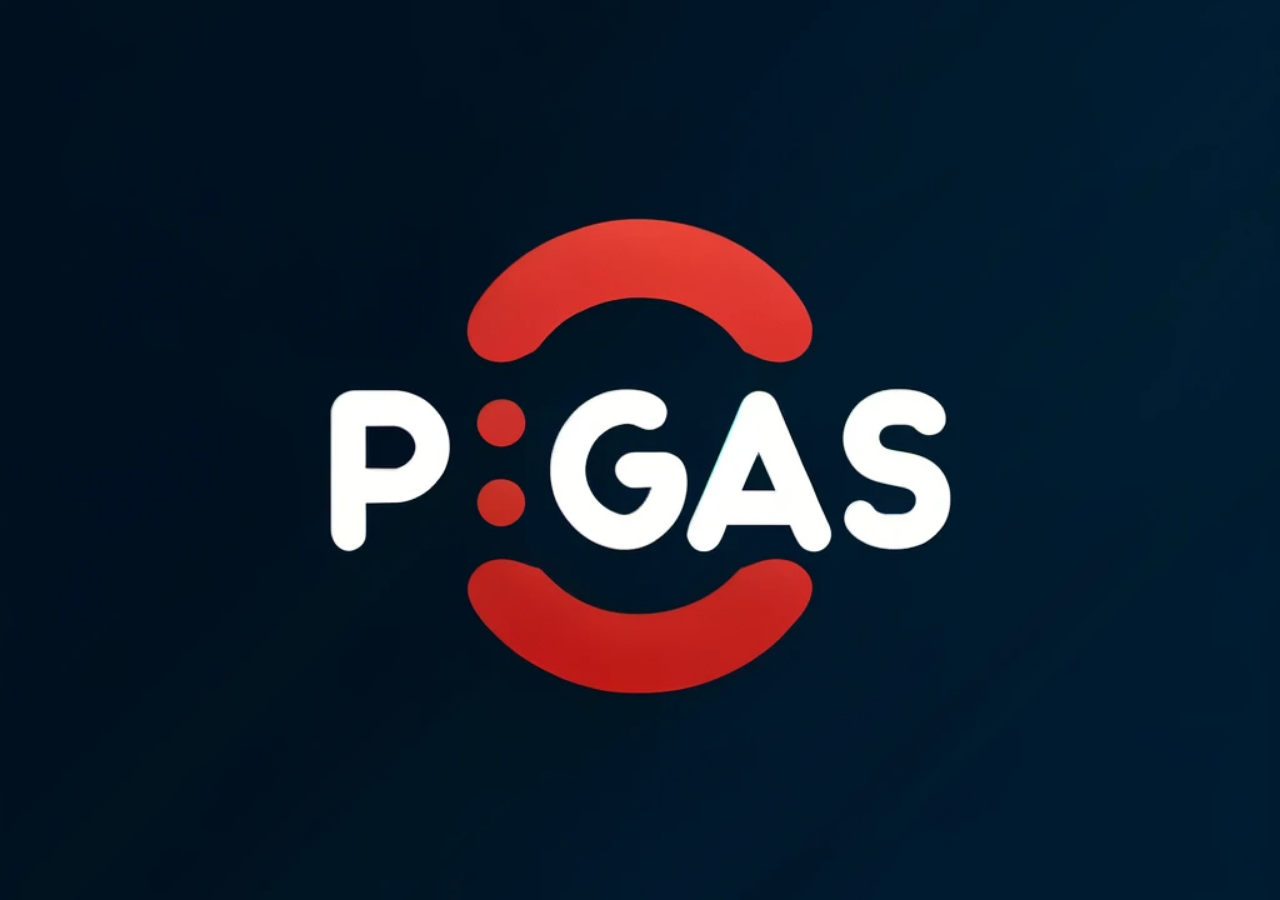
<file: index.htm>
<!DOCTYPE html>
<html lang="es">
<head>
  <meta charset="UTF-8">
  <meta name="viewport" content="width=device-width, initial-scale=1.0">
  <title>PGAS!</title>
  <link rel="stylesheet" href="pgas.css">
</head>
<body>
  <div class="container">
    <img src="pgasLogo.webp" alt="PGAS Logo">
  </div>
</body>
</html>
</file>
<file: pgas.css>
body {
    font-family: sans-serif;
    margin: 0; /* Remove default margin for full-page effect */
    padding: 0; /* Remove default padding for full-page effect */
    background-color: black;
    height: 100vh; /* Set body height to 100vh (viewport height) */
    display: flex; /* Allow centering of the container */
    justify-content: center; /* Center the container horizontally */
    align-items: center; /* Center the container vertically */
  }
  
  .container {
    width: 100%; /* Set container width to 100% for full-page width */
    height: 100%; /* Set container height to 100% for full-page height */
    overflow: hidden; /* Hide any image overflow */
  }
  
  img {
    width: 100%; /* Set image width to 100% for full-page width */
    height: 100%; /* Set image height to 100% for full-page height */
    object-fit: cover; /* Ensure image covers the entire container */
  }
</file>
